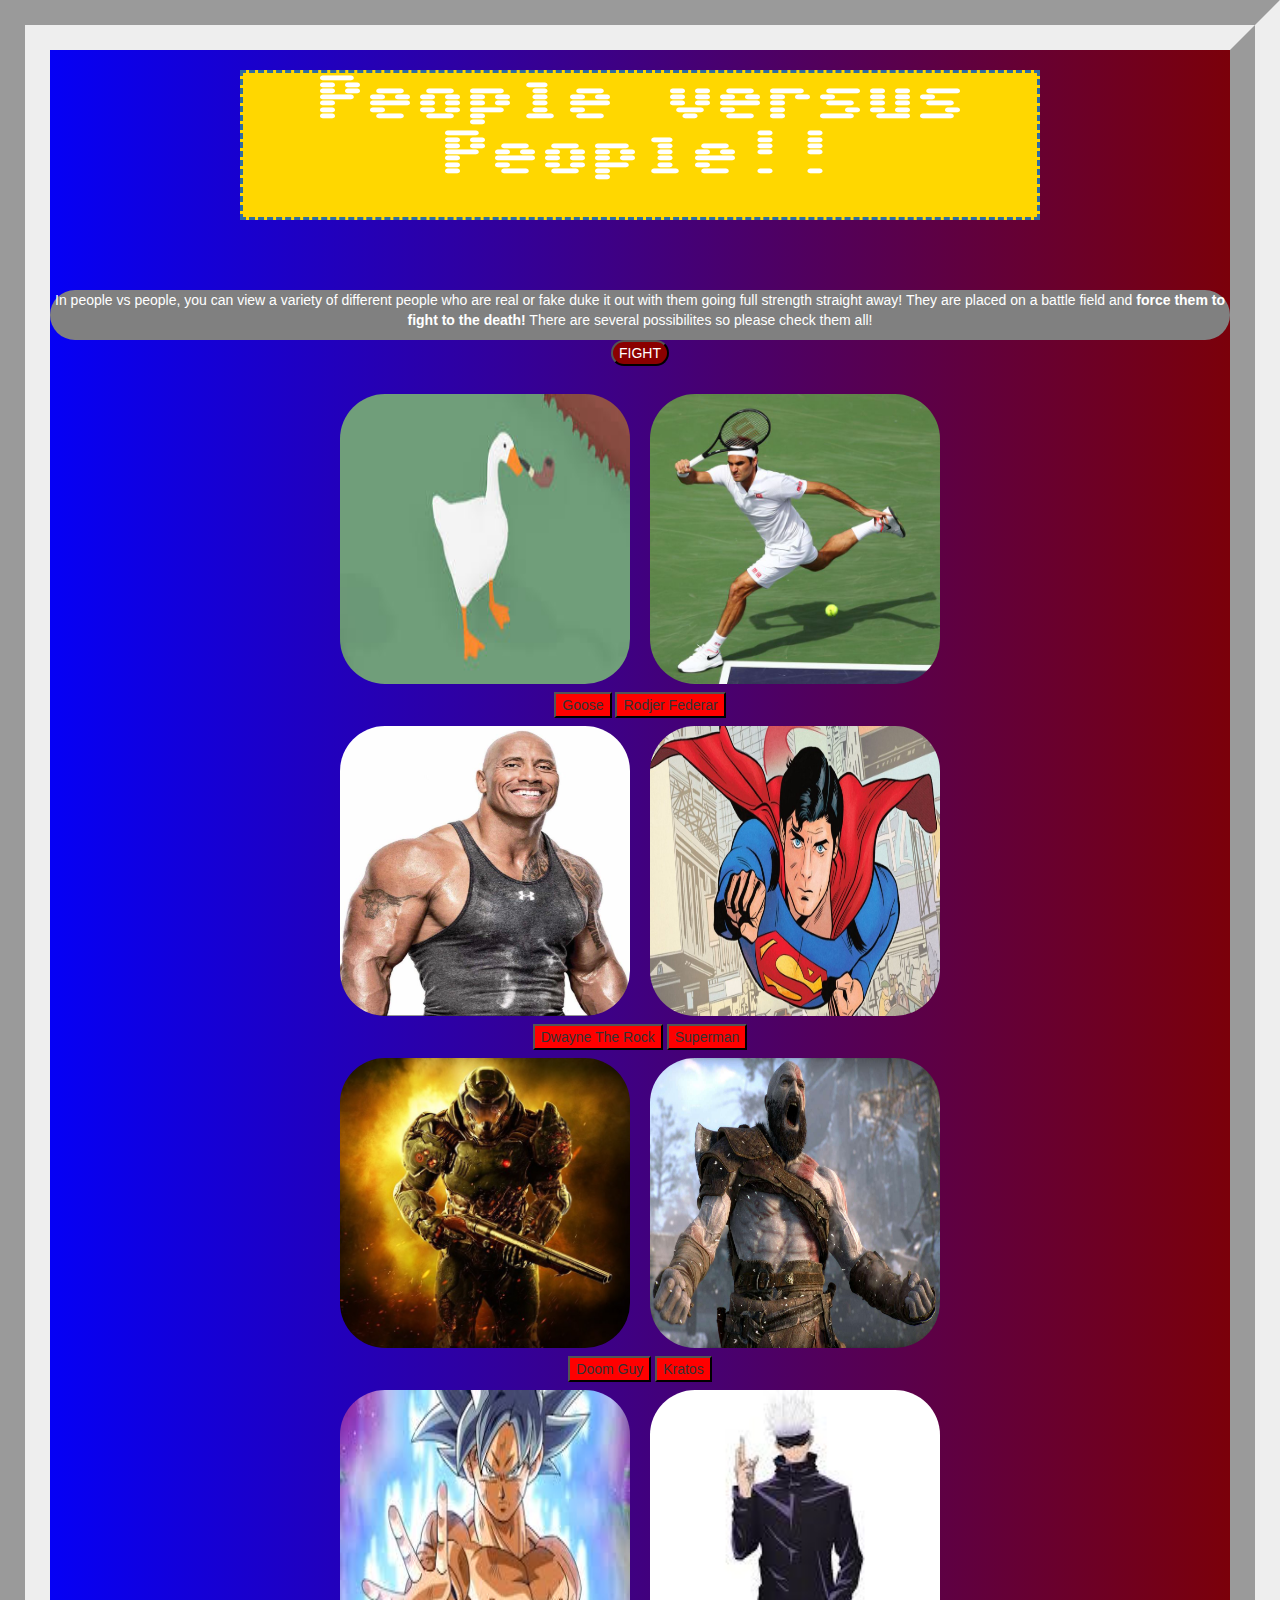
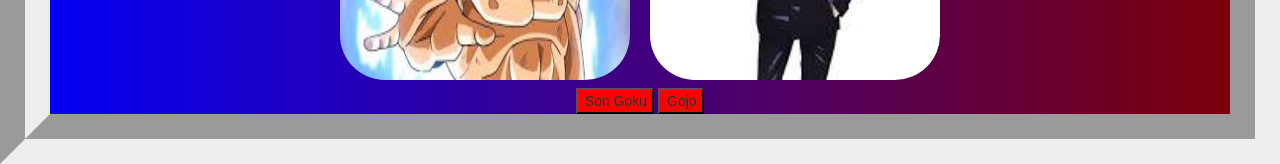
<file: index.html>
<html>
    <head>
        <title>
            People vs People
        </title>
        <link rel="stylesheet" href="style.css">
        <meta name="viewport" content="width=device-width, initial-scale=1.0">
        <link rel="stylesheet" href="https://maxcdn.bootstrapcdn.com/bootstrap/3.4.0/css/bootstrap.min.css">
        <script src="https://ajax.googleapis.com/ajax/libs/jquery/3.4.1/jquery.min.js"></script>
        <script src="https://maxcdn.bootstrapcdn.com/bootstrap/3.4.0/js/bootstrap.min.js"></script>
        <link rel="preconnect" href="https://fonts.googleapis.com">
        <link rel="preconnect" href="https://fonts.gstatic.com" crossorigin>
        <link href="https://fonts.googleapis.com/css2?family=Sixtyfour&display=swap" rel="stylesheet">
        <script src="main.js"></script>

    </head>
    <div id="border">
    <body>
        <center>
            <h1 id="title" class="btn-primary">People versus People!!</h1>
            <br>
            <br>
            <br>
            <div  id="info">
                <p> In people vs people, you can view a variety of different people who are real or fake duke it out with them going full strength straight away! 
                    They are placed on a battle field and 
                    <b>force them to fight to the death!</b> 
                    There are several possibilites so please check them all!</p>
            </div>
            <br>
            <br>
            <span>
                <button id="fight" onclick="fight()">FIGHT</button>
            </span>
            <br>
            <br>
            <span>
                <img src="duck.jpg">
                <img src="rodjer.jpg">
            </span>
            <br>
            <span>
                <button onclick="duck()">Goose</button>
                <button onclick="tennis()">Rodjer Federar</button>
            </span>
            <br>
            <span>
                <img src="rock.png">
                <img src="superman.jpeg">
            </span>
            <br>
            <span>
                <button onclick="rock()">Dwayne The Rock</button>
                <button onclick="man()">Superman</button>
            </span>
            <br>
            <span>
                <img src="doom.jpg">
                <img src="kratos.jpg">
            </span>
            <br>
            <span>
                <button onclick="doom()">Doom Guy</button>
                <button onclick="gow()">Kratos</button>
            </span>
            <br>
            <span>
                <img src="goku.jpg">
                <img src="gojo.jpg">
            </span>
            <br>
            <span>
                <button onclick="goku()">Son Goku</button>
                <button onclick="gojo()">Gojo</button>
            </span>
            <br>
            
            

        </center>
    </body>
    </div>
</html>
</file>
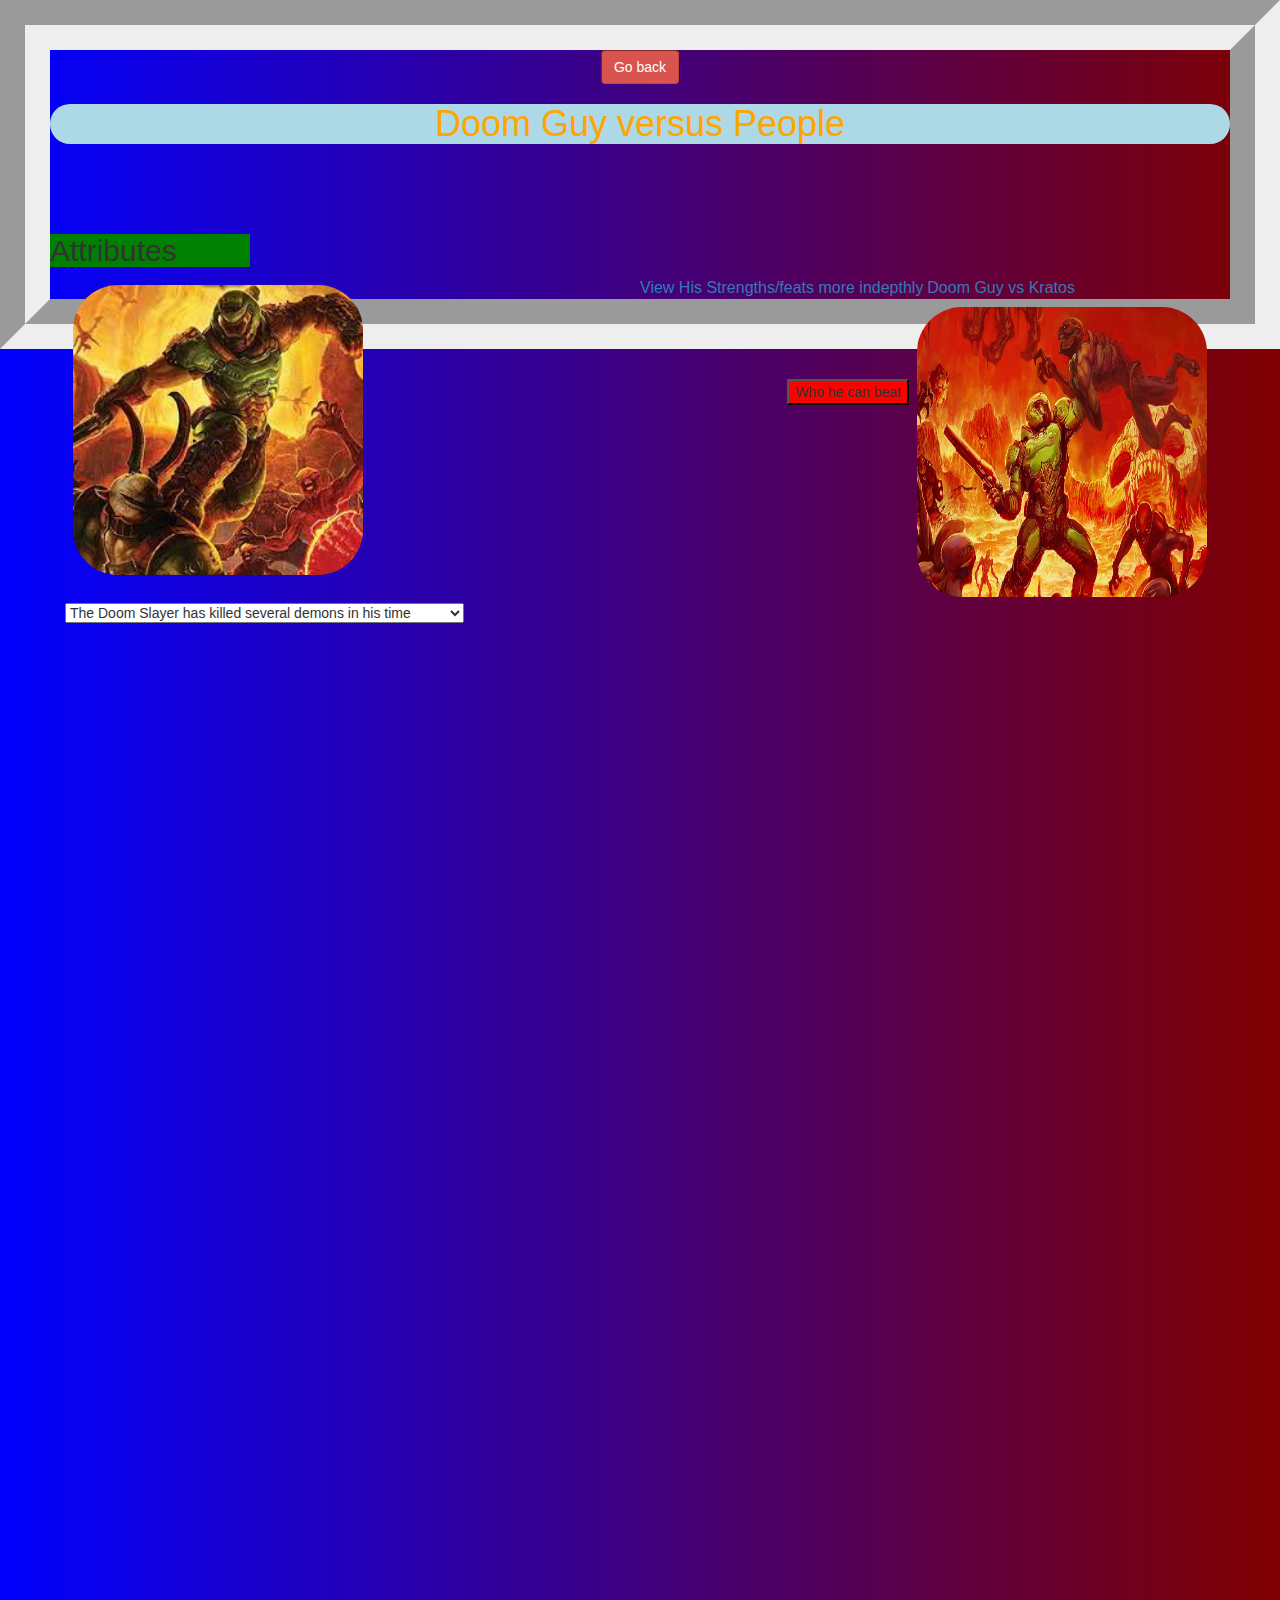
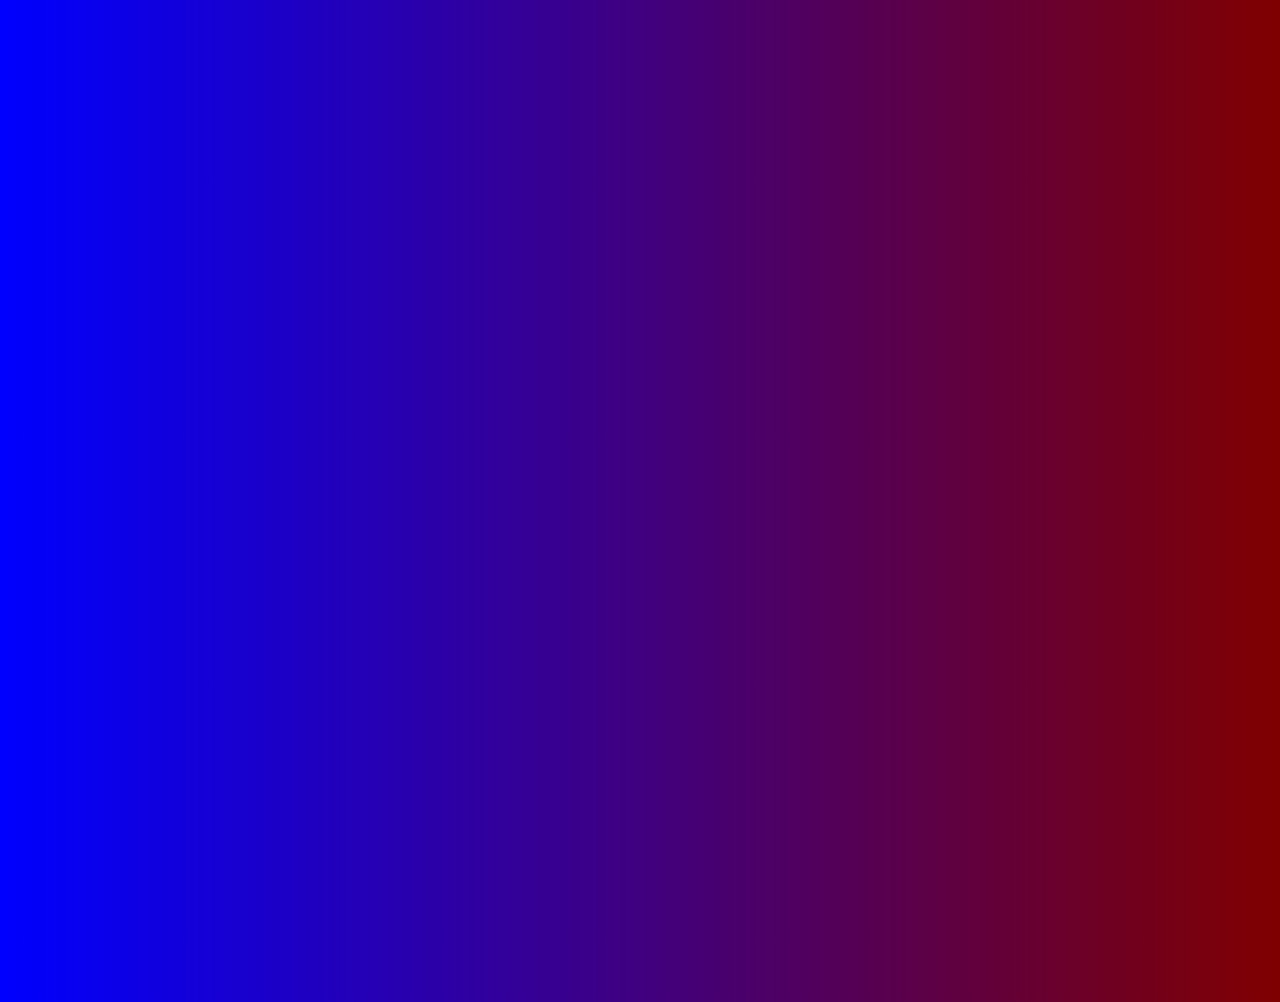
<file: doom.html>
<html>
    <head>
        <title>
            Doom Slayer vs People
        </title>
        <link rel="stylesheet" href="style.css">
        <meta name="viewport" content="width=device-width, initial-scale=1.0">
        <link rel="stylesheet" href="https://maxcdn.bootstrapcdn.com/bootstrap/3.4.0/css/bootstrap.min.css">
        <script src="https://ajax.googleapis.com/ajax/libs/jquery/3.4.1/jquery.min.js"></script>
        <script src="https://maxcdn.bootstrapcdn.com/bootstrap/3.4.0/js/bootstrap.min.js"></script>
        <link rel="preconnect" href="https://fonts.googleapis.com">
        <link rel="preconnect" href="https://fonts.gstatic.com" crossorigin>
        <link href="https://fonts.googleapis.com/css2?family=Sixtyfour&display=swap" rel="stylesheet">
        <script src="goku.js"></script>

    </head>
    <div id="border">
    <body>
        <center>
            <button class="btn btn-danger" style="border-style:inset" onclick="goback()">Go back</button>
        </center>
            <h1 id="Goku" class="btn-primary" style="text-align: center">Doom Guy versus People</h1>
            <br>
            <br>
            <br>
            <h2 style="float-left; background-color: green;">Attributes</h2>
            <span>
                <div class="col-lg-6">
                    <img src="sumo.jpg" style="float-left;">
                    <br>
                    <br>
                    <select style="float:left;">
                        <option value="1">
                            The Doom Slayer has killed several demons in his time
                        </option>
                        <option value="2">
                            He has gone toe to toe with several powerful eldritch beings
                        </option>
                        <option value="3">
                            He has a wide arsenel of weaponry and uses them efficiently
                        </option>

                    </select>
                </div>

                <a href="https://www.google.com/url?sa=t&rct=j&q=&esrc=s&source=video&cd=&cad=rja&uact=8&ved=2ahUKEwj13t2-wpuEAxUyhq8BHV8oCBsQtwJ6BAgQEAI&url=https%3A%2F%2Fwww.youtube.com%2Fwatch%3Fv%3DXxiw8ogK4Os&usg=AOvVaw3JS6Ws7VrgzEAPfXwIsqnX&opi=89978449">View His Strengths/feats more indepthly</a>
                <a href="https://www.youtube.com/watch?v=E5GI_aebwDw">Doom Guy vs Kratos</a>
                <div class="col-lg-6">
                
                    <img id="modalimg" src="boom.jpg" style="float:right; margin-bottom:2000px;">
                    <br>
                    <br>
                    <br>
                    <br>
                
            
                <button id="btn-primary" data-toggle="modal" data-target="#myModal"style="float:right;">Who he can beat</button>
                <br>
                <div id="myModal" class="modal fade">
                    <div class="modal-content">
                        <div class="modal-header">
                            <h4>Who Doom Slayer can Beat</h4>
                            <button class="close" data-dismiss="modal">&times;</button>
                        </div>
                        <div class="modal-body">
                            <p>Doom Slayer is a merciless fighter but compared to most others he is probably one of the weakest... He can beat the humans and the goose but the other characters are just out of his league. Even his competitor Kratos has killed far greater deities like the greek and norse pantheon. </p>
                            <img src="boo.jpg">
                        </div>
                    </div>
                </div>
            </div>
            </span>
            
            

        
    </body>
</div>
</html>
</file>
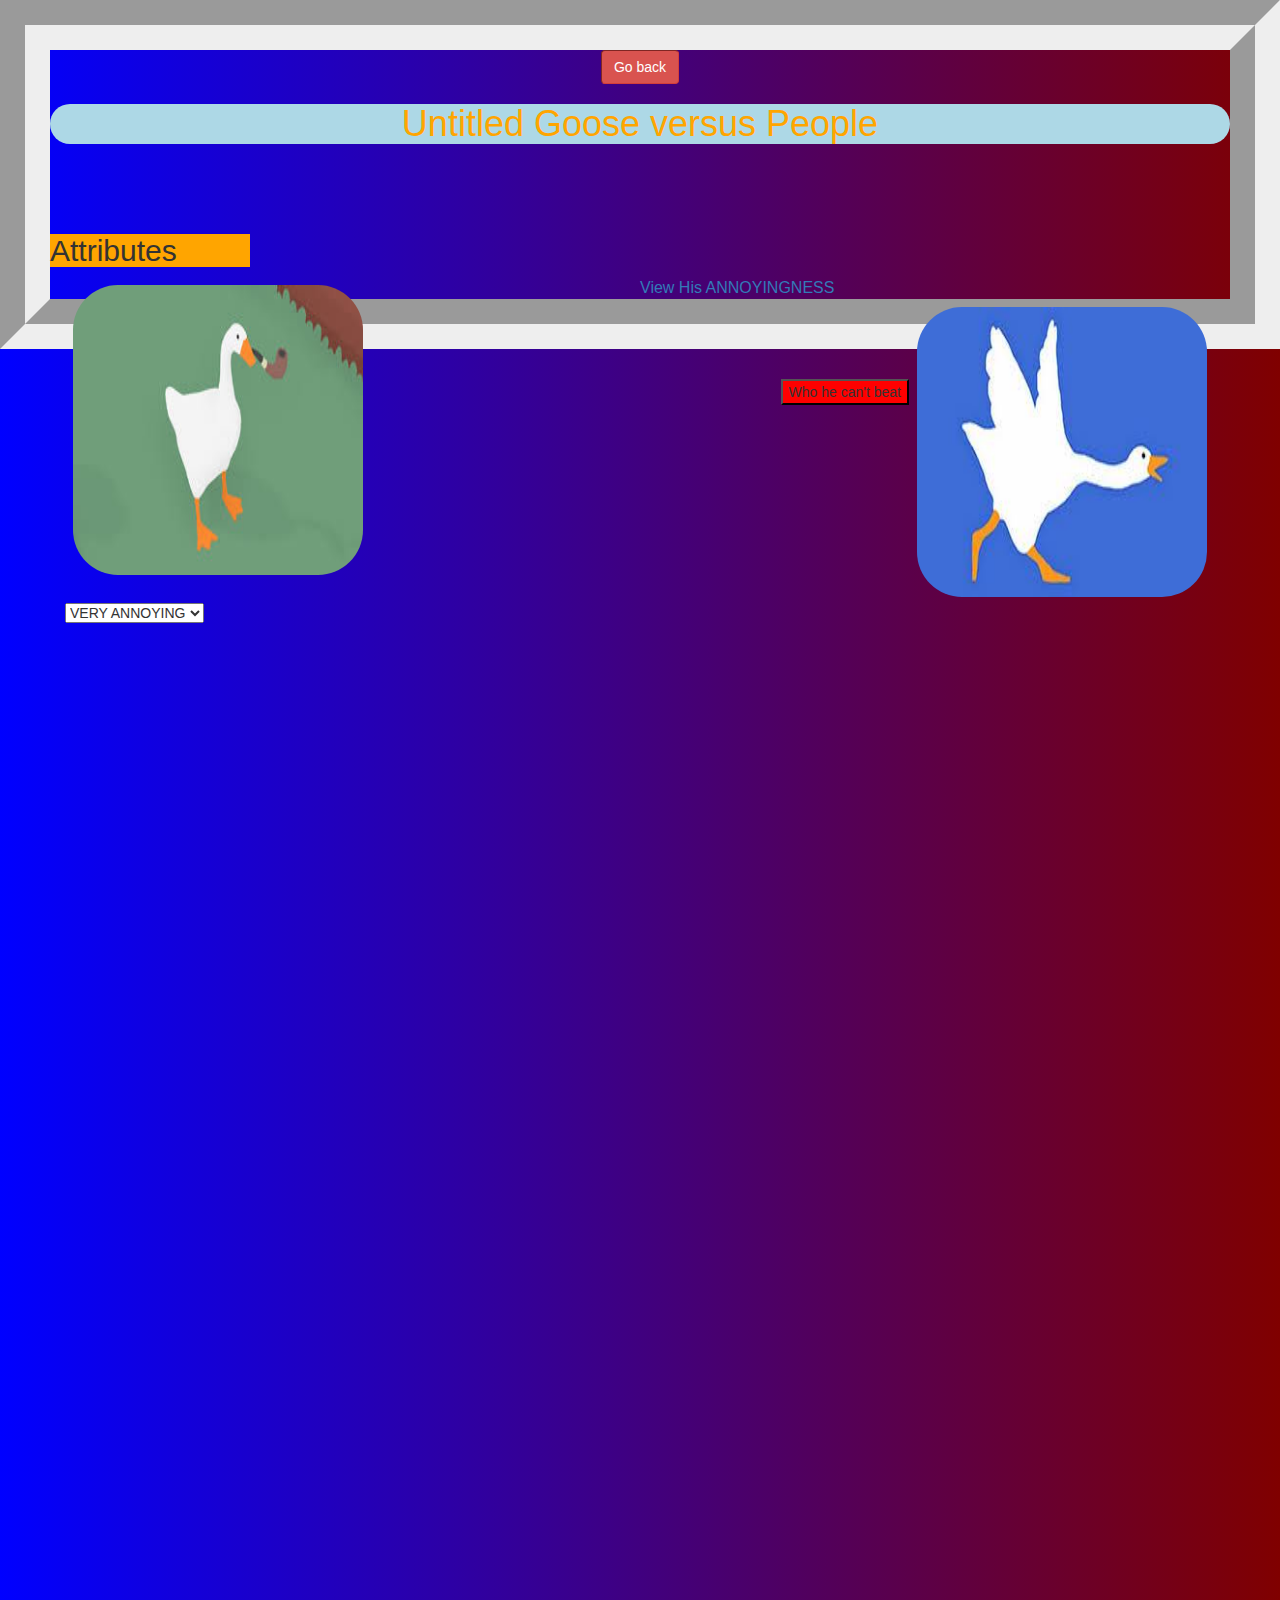
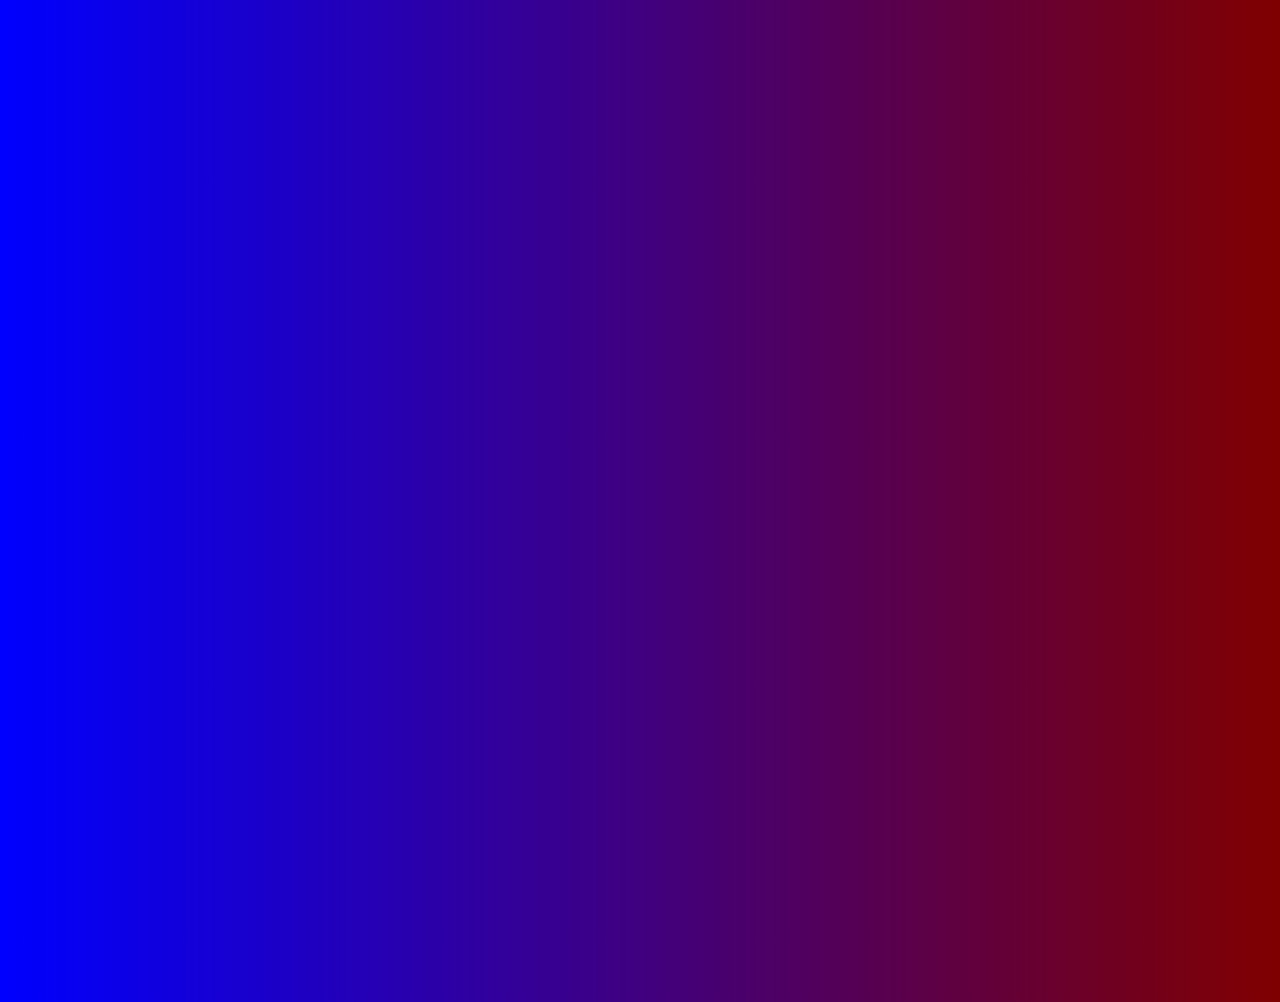
<file: duck.html>
<html>
    <head>
        <title>
            Untitled Goose vs People
        </title>
        <link rel="stylesheet" href="style.css">
        <meta name="viewport" content="width=device-width, initial-scale=1.0">
        <link rel="stylesheet" href="https://maxcdn.bootstrapcdn.com/bootstrap/3.4.0/css/bootstrap.min.css">
        <script src="https://ajax.googleapis.com/ajax/libs/jquery/3.4.1/jquery.min.js"></script>
        <script src="https://maxcdn.bootstrapcdn.com/bootstrap/3.4.0/js/bootstrap.min.js"></script>
        <link rel="preconnect" href="https://fonts.googleapis.com">
        <link rel="preconnect" href="https://fonts.gstatic.com" crossorigin>
        <link href="https://fonts.googleapis.com/css2?family=Sixtyfour&display=swap" rel="stylesheet">
        <script src="goku.js"></script>

    </head>
    <div id="border">
    <body>
        <center>
            <button class="btn btn-danger" style="border-style:inset" onclick="goback()">Go back</button>
        </center>
            <h1 id="Goku" class="btn-primary" style="text-align: center">Untitled Goose versus People</h1>
            <br>
            <br>
            <br>
            <h2 style="float-left; background-color: orange;">Attributes</h2>
            <span>
                <div class="col-lg-6">
                    <img src="guck.jpg" style="float-left;">
                    <br>
                    <br>
                    <select style="float:left;">
                        <option value="1">
                            VERY ANNOYING
                        </option>
                    </select>
                </div>

                <a href="https://www.youtube.com/watch?v=X-tghWgS-v0&pp=ygUWdW50aXRsZSBnb29zZSBhbm5veWluZw%3D%3D">View His ANNOYINGNESS</a>
                
                <div class="col-lg-6">
                
                    <img id="modalimg" src="goobe.jpg" style="float:right; margin-bottom:2000px;">
                    <br>
                    <br>
                    <br>
                    <br>
                
            
                <button id="btn-primary" data-toggle="modal" data-target="#myModal"style="float:right;">Who he can't beat</button>
                <br>
                <div id="myModal" class="modal fade">
                    <div class="modal-content">
                        <div class="modal-header">
                            <h4>Who The Untitled Goose can't Beat</h4>
                            <button class="close" data-dismiss="modal">&times;</button>
                        </div>
                        <div class="modal-body">
                            <p>He is just a goose made to annoy you so he basically not a threat. </p>
                            <img src="afh.jpg">
                        </div>
                    </div>
                </div>
            </div>
            </span>
            
            

        
    </body>
</div>
</html>
</file>
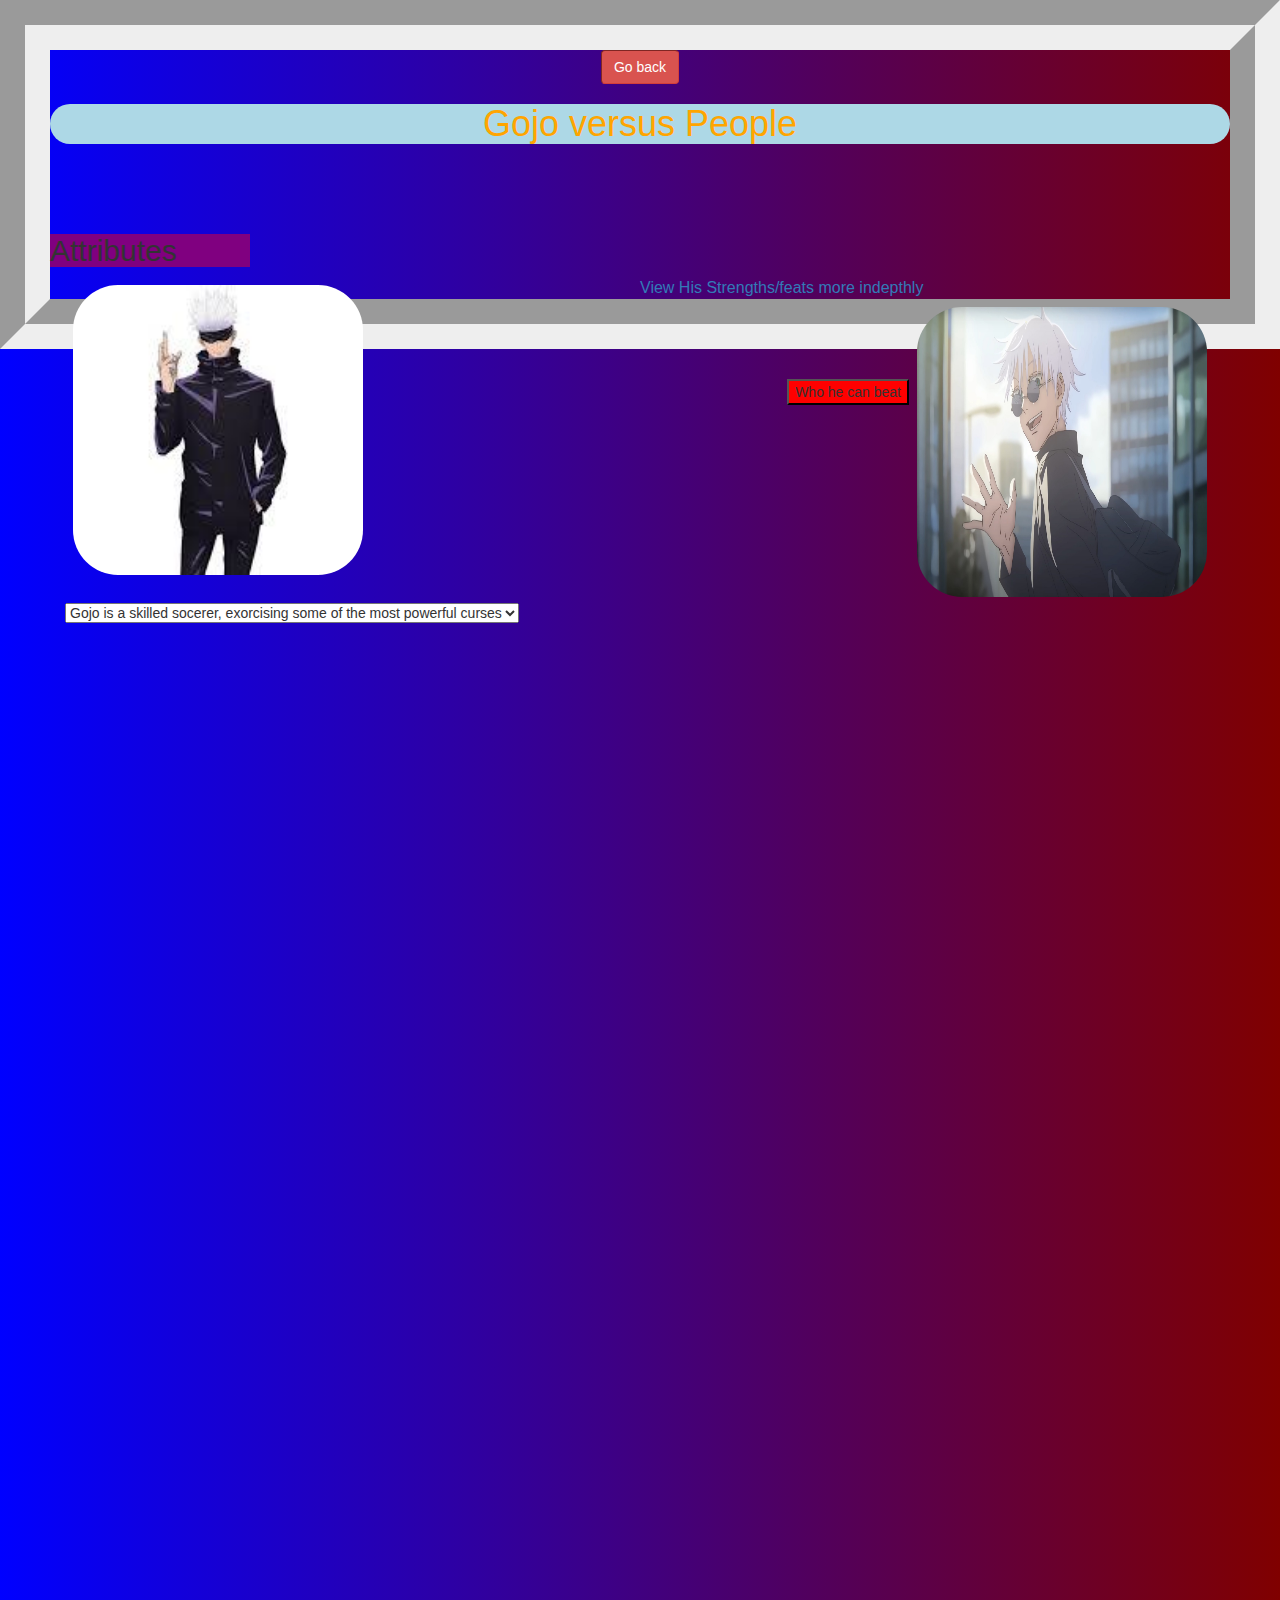
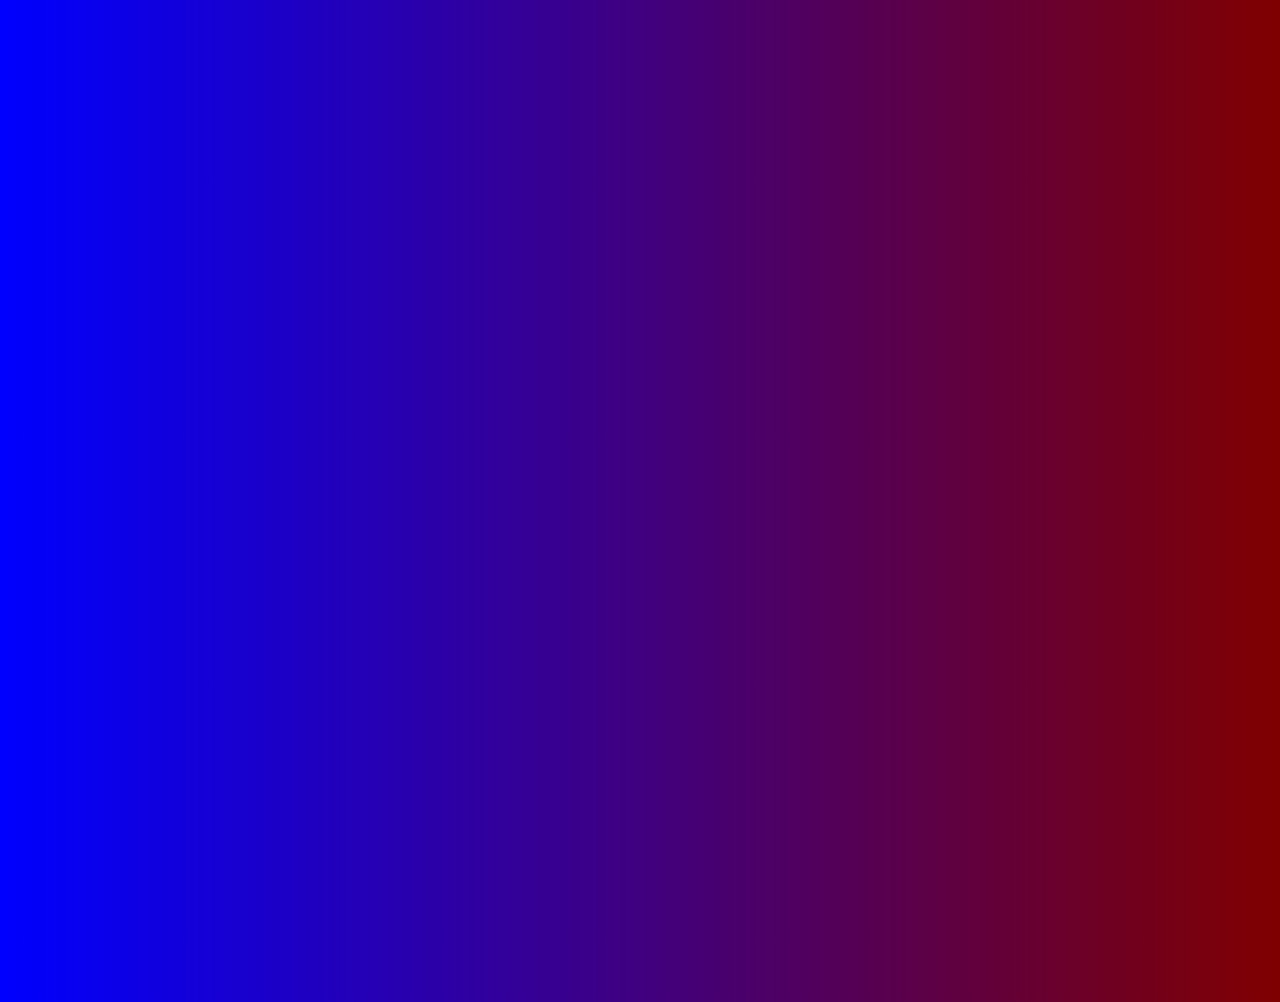
<file: gojo.html>
<html>
    <head>
        <title>
            Gojo vs People
        </title>
        <link rel="stylesheet" href="style.css">
        <meta name="viewport" content="width=device-width, initial-scale=1.0">
        <link rel="stylesheet" href="https://maxcdn.bootstrapcdn.com/bootstrap/3.4.0/css/bootstrap.min.css">
        <script src="https://ajax.googleapis.com/ajax/libs/jquery/3.4.1/jquery.min.js"></script>
        <script src="https://maxcdn.bootstrapcdn.com/bootstrap/3.4.0/js/bootstrap.min.js"></script>
        <link rel="preconnect" href="https://fonts.googleapis.com">
        <link rel="preconnect" href="https://fonts.gstatic.com" crossorigin>
        <link href="https://fonts.googleapis.com/css2?family=Sixtyfour&display=swap" rel="stylesheet">
        <script src="goku.js"></script>

    </head>
    <div id="border">
    <body>
        <center>
            <button class="btn btn-danger" style="border-style:inset" onclick="goback()">Go back</button>
        </center>
            <h1 id="Goku" class="btn-primary" style="text-align: center">Gojo versus People</h1>
            <br>
            <br>
            <br>
            <h2 style="float-left; background-color: purple;">Attributes</h2>
            <span>
                <div class="col-lg-6">
                    <img src="gojo.jpg" style="float-left;">
                    <br>
                    <br>
                    <select style="float:left;">
                        <option value="1">
                            Gojo is a skilled socerer, exorcising some of the most powerful curses
                        </option>
                        <option value="2">
                            A technique that makes it so his enemy can not phsyically touch him
                        </option>
                        <option value="3">
                            He has an arsenl of techniques
                        </option>
                        <option value="4">
                            Gojo is regarded as one of the strongest in his universe!
                        </option>

                    </select>
                </div>

                <a href="https://www.youtube.com/watch?v=I_SOuQJ_SY8&t=1393s&pp=ygULZ29qbyB2cyBnb2s%3D">View His Strengths/feats more indepthly</a>
                
                <div class="col-lg-6">
                
                    <img id="modalimg" src="gogo.jpeg" style="float:right; margin-bottom:2000px;">
                    <br>
                    <br>
                    <br>
                    <br>
                
            
                <button id="btn-primary" data-toggle="modal" data-target="#myModal"style="float:right;">Who he can beat</button>
                <br>
                <div id="myModal" class="modal fade">
                    <div class="modal-content">
                        <div class="modal-header">
                            <h4>Who Gojo can Beat</h4>
                            <button class="close" data-dismiss="modal">&times;</button>
                        </div>
                        <div class="modal-body">
                            <p> Gojo is a strong soceror with over powered techniques but characters such as goku, kratos and superman can counter them with just their strength alone and have other techniques that counter their other abilites. </p>
                            <img src="gokojo.jpg">
                        </div>
                    </div>
                </div>
            </div>
            </span>
            
            

        
    </body>
</div>
</html>
</file>
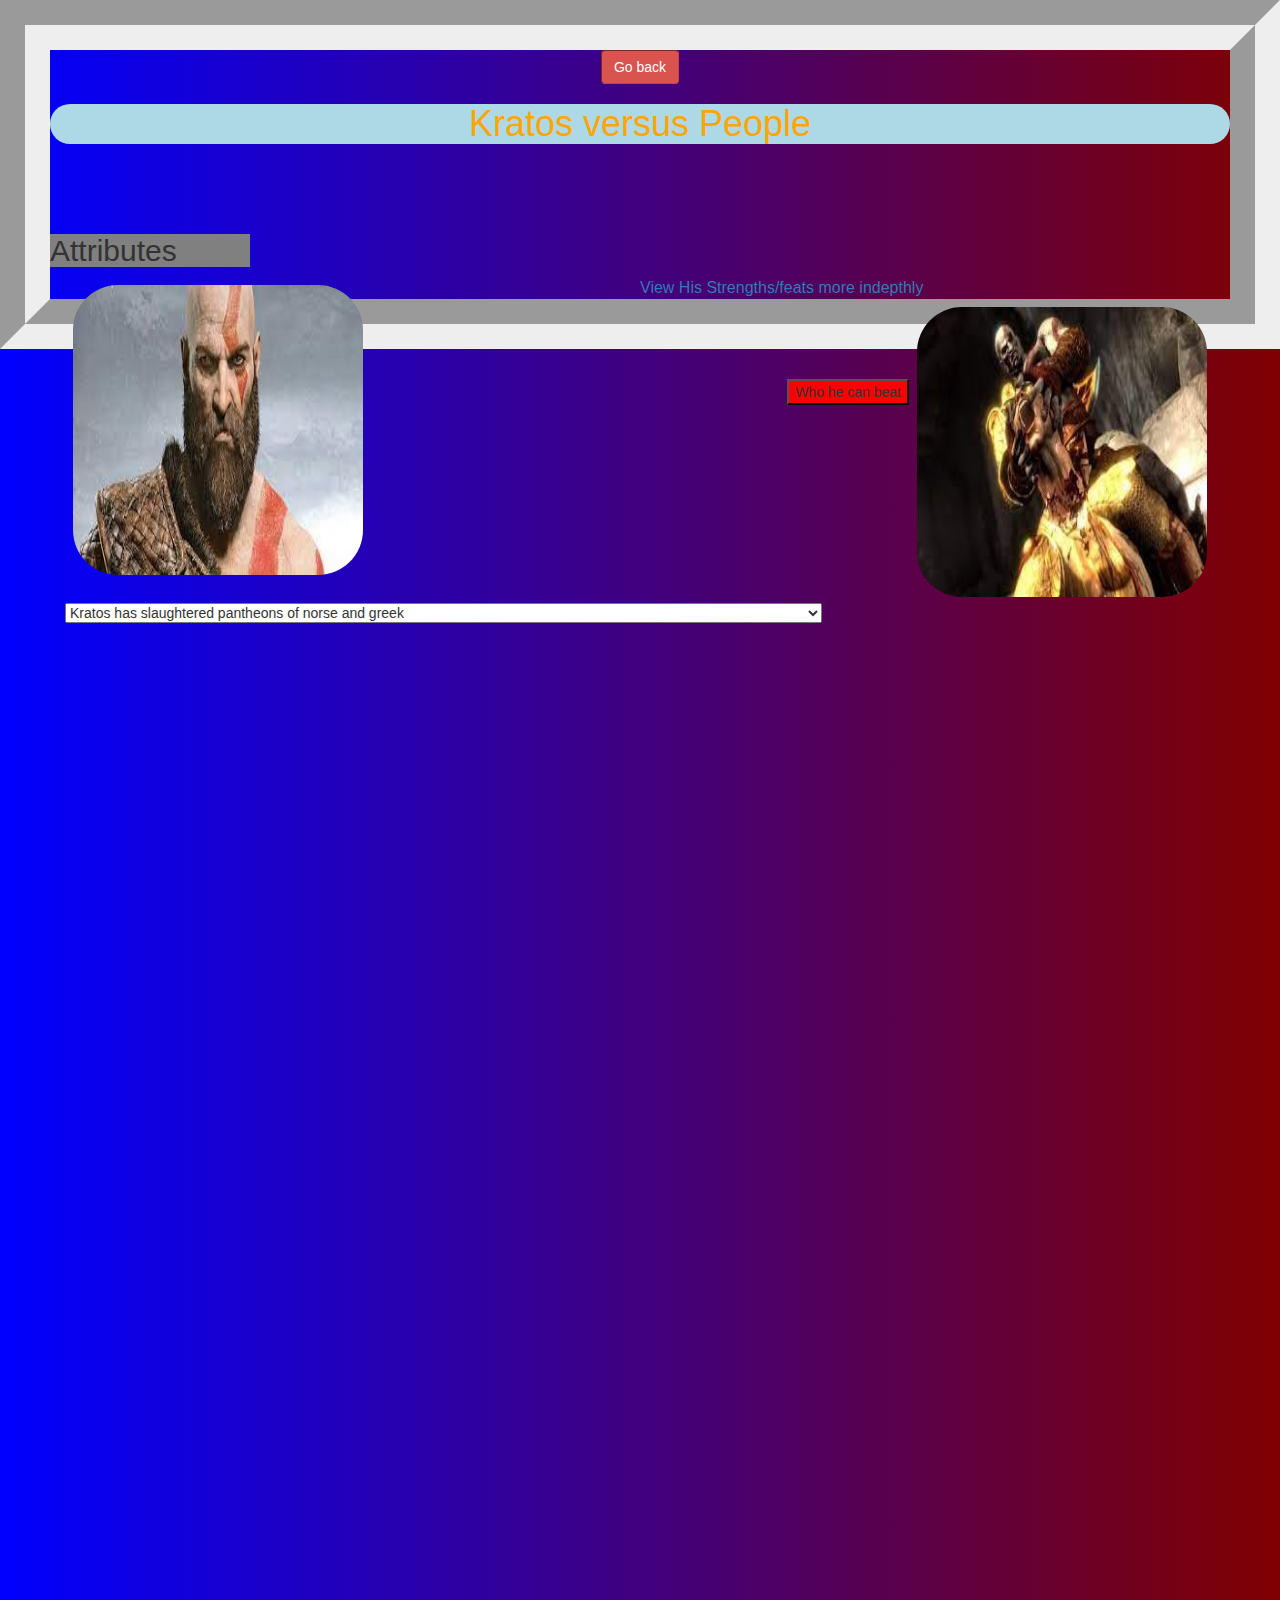
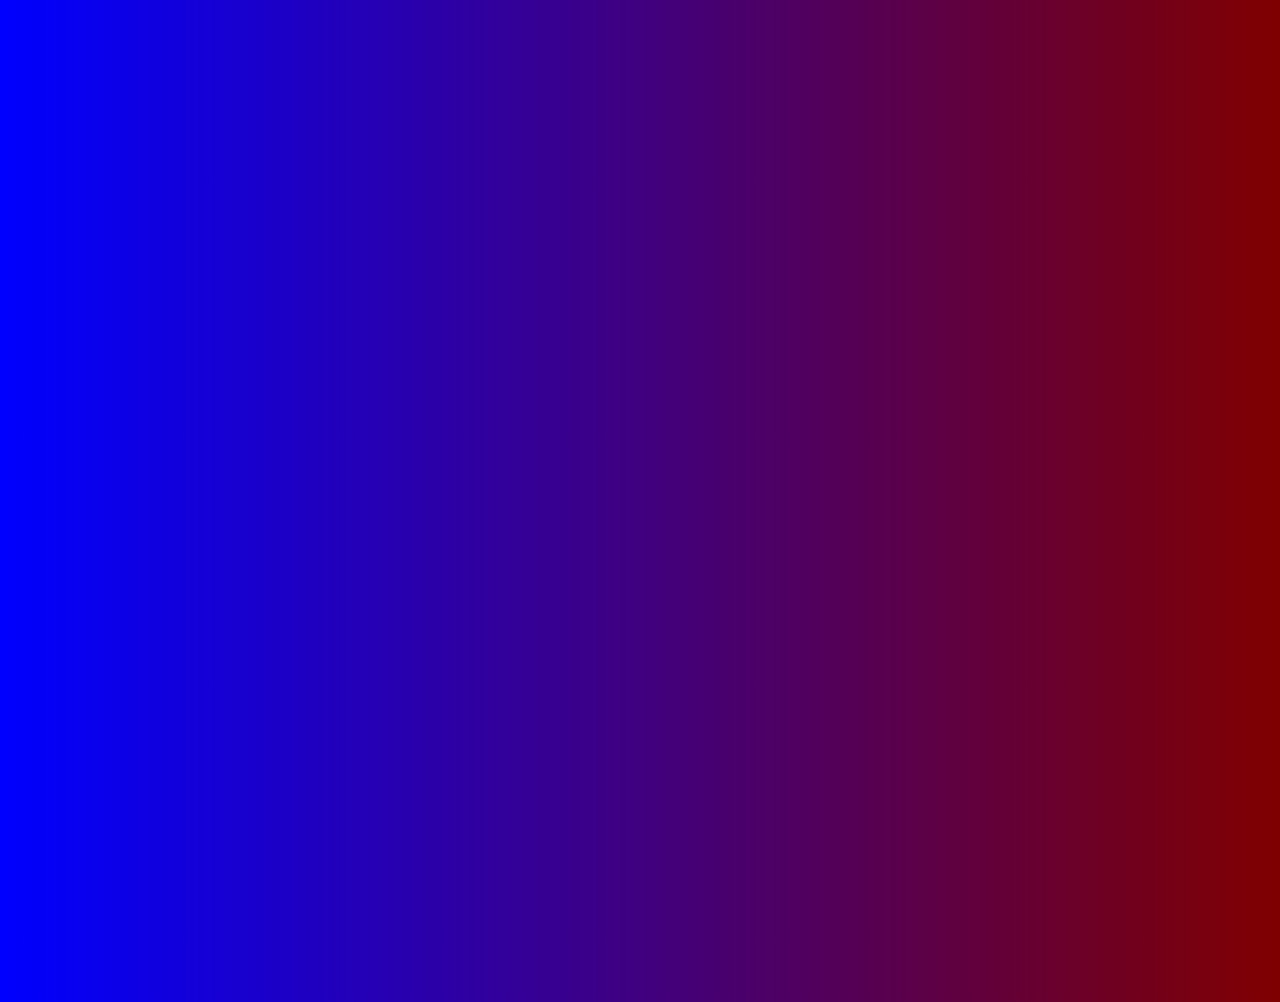
<file: kratos.html>
<html>
    <head>
        <title>
            Kratos vs People
        </title>
        <link rel="stylesheet" href="style.css">
        <meta name="viewport" content="width=device-width, initial-scale=1.0">
        <link rel="stylesheet" href="https://maxcdn.bootstrapcdn.com/bootstrap/3.4.0/css/bootstrap.min.css">
        <script src="https://ajax.googleapis.com/ajax/libs/jquery/3.4.1/jquery.min.js"></script>
        <script src="https://maxcdn.bootstrapcdn.com/bootstrap/3.4.0/js/bootstrap.min.js"></script>
        <link rel="preconnect" href="https://fonts.googleapis.com">
        <link rel="preconnect" href="https://fonts.gstatic.com" crossorigin>
        <link href="https://fonts.googleapis.com/css2?family=Sixtyfour&display=swap" rel="stylesheet">
        <script src="goku.js"></script>

    </head>
    <div id="border">
    <body>
        <center>
            <button class="btn btn-danger" style="border-style:inset" onclick="goback()">Go back</button>
        </center>
            <h1 id="Goku" class="btn-primary" style="text-align: center">Kratos versus People</h1>
            <br>
            <br>
            <br>
            <h2 style="float-left; background-color: grey;">Attributes</h2>            <span>
                <div class="col-lg-6">
                    <img src="cake.jpg" style="float-left;">
                    <br>
                    <br>
                    <select style="float-left;">
                        <option value="1">
                            Kratos has slaughtered pantheons of norse and greek
                        </option>
                        <option value="2">
                            Kratos has lifted whole realms like the world tree, which is like where each of the dimensions of norse myth are located
                        </option>
                        <option value="3">
                            He is a masterful tactician as he was once a Spartan leader.
                        </option>
                    </select>
                </div>

                <a href="https://www.youtube.com/watch?v=E5GI_aebwDw&t=16s&pp=ygUQa3JhdG9zIHZzIHBlb3BsZQ%3D%3D">View His Strengths/feats more indepthly</a>
                
                <div class="col-lg-6">
                
                    <img id="modalimg" src="kmast.jpg" style="float:right; margin-bottom:2000px;">
                    <br>
                    <br>
                    <br>
                    <br>
                
            
                <button id="btn-primary" data-toggle="modal" data-target="#myModal"style="float:right;">Who he can beat</button>
                <br>
                <div id="myModal" class="modal fade">
                    <div class="modal-content">
                        <div class="modal-header">
                            <h4>Who Kratos can Beat</h4>
                            <button class="close" data-dismiss="modal">&times;</button>
                        </div>
                        <div class="modal-body">
                            <p>Kratos is a mighty strong fighter, killing two of the most popular pantheons. Kratos could easily kill everyone here except superman. Superman, is just too crazy overpowered so kratos would not stand a chance against him. </p>
                            <img src="download.jpg">
                        </div>
                    </div>
                </div>
            </div>
            </span>
            
            

        
    </body>
</div>
</html>
</file>
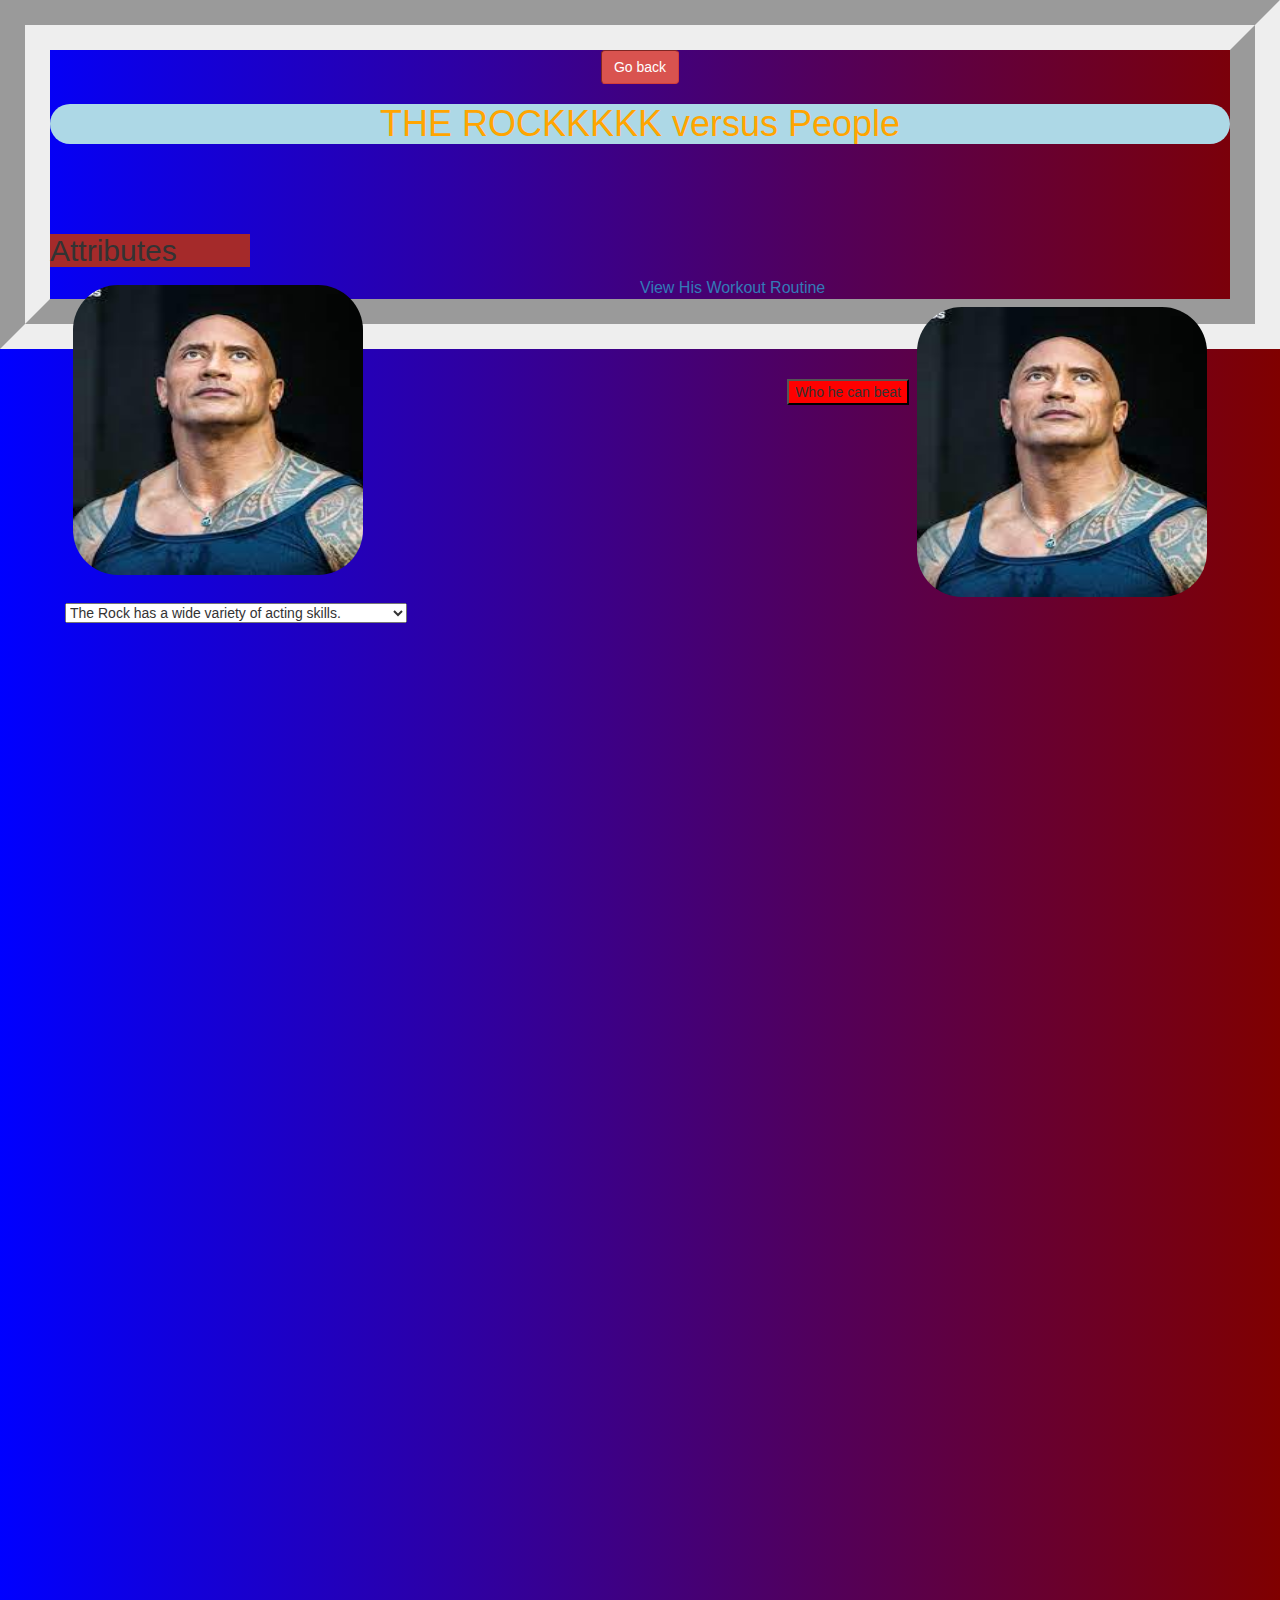
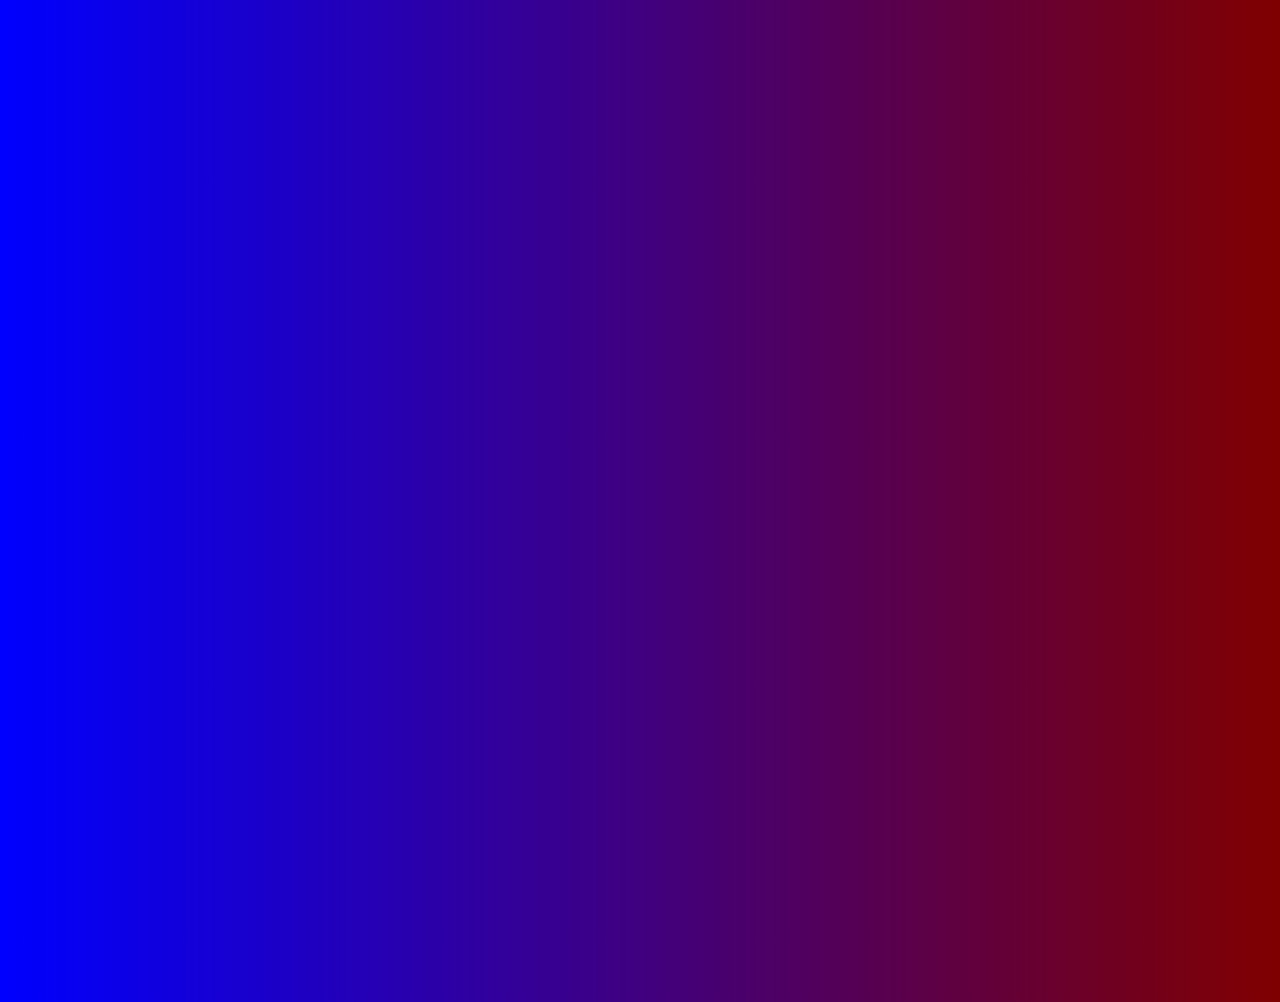
<file: rock.html>
<html>
    <head>
        <title>
            Dwyane vs People
        </title>
        <link rel="stylesheet" href="style.css">
        <meta name="viewport" content="width=device-width, initial-scale=1.0">
        <link rel="stylesheet" href="https://maxcdn.bootstrapcdn.com/bootstrap/3.4.0/css/bootstrap.min.css">
        <script src="https://ajax.googleapis.com/ajax/libs/jquery/3.4.1/jquery.min.js"></script>
        <script src="https://maxcdn.bootstrapcdn.com/bootstrap/3.4.0/js/bootstrap.min.js"></script>
        <link rel="preconnect" href="https://fonts.googleapis.com">
        <link rel="preconnect" href="https://fonts.gstatic.com" crossorigin>
        <link href="https://fonts.googleapis.com/css2?family=Sixtyfour&display=swap" rel="stylesheet">
        <script src="goku.js"></script>

    </head>
    <div id="border">
    <body>
        <center>
            <button class="btn btn-danger" style="border-style:inset" onclick="goback()">Go back</button>
        </center>
            <h1 id="Goku" class="btn-primary" style="text-align: center">THE ROCKKKKK versus People</h1>
            <br>
            <br>
            <br>
            <h2 style="float-left; background-color: brown;">Attributes</h2>
            <span>
                <div class="col-lg-6">
                    <img src="sock.jpg" style="float-left;">
                    <br>
                    <br>
                    <select style="float:left;">
                        <option value="1">
                            The Rock has a wide variety of acting skills.
                        </option>
                        <option value="2">
                            He had a background of wrestling and weight lifiting
                        </option>

                    </select>
                </div>

                <a href="https://www.youtube.com/watch?v=e6eKim_yqnY&pp=ygUVdGhlIHJvY2sgYmlnZ2VzdCBsaWZ0">View His Workout Routine</a>
                
                <div class="col-lg-6">
                
                    <img id="modalimg" src="poc.jpg" style="float:right; margin-bottom:2000px;">
                    <br>
                    <br>
                    <br>
                    <br>
                
            
                <button id="btn-primary" data-toggle="modal" data-target="#myModal"style="float:right;">Who he can beat</button>
                <br>
                <div id="myModal" class="modal fade">
                    <div class="modal-content">
                        <div class="modal-header">
                            <h4>Who The Rock can Beat</h4>
                            <button class="close" data-dismiss="modal">&times;</button>
                        </div>
                        <div class="modal-body">
                            <p>He is just a guy. But, he could probably befriend some people here with his acting and comedic genius. But a fight to consider is against Federer. The rock has a major strength advantage and if he could get close, he could beat Rodger. Though, the fight could go either way </p>
                            <img src="pack.jpg">
                        </div>
                    </div>
                </div>
            </div>
            </span>
            
            

        
    </body>
</div>
</html>
</file>
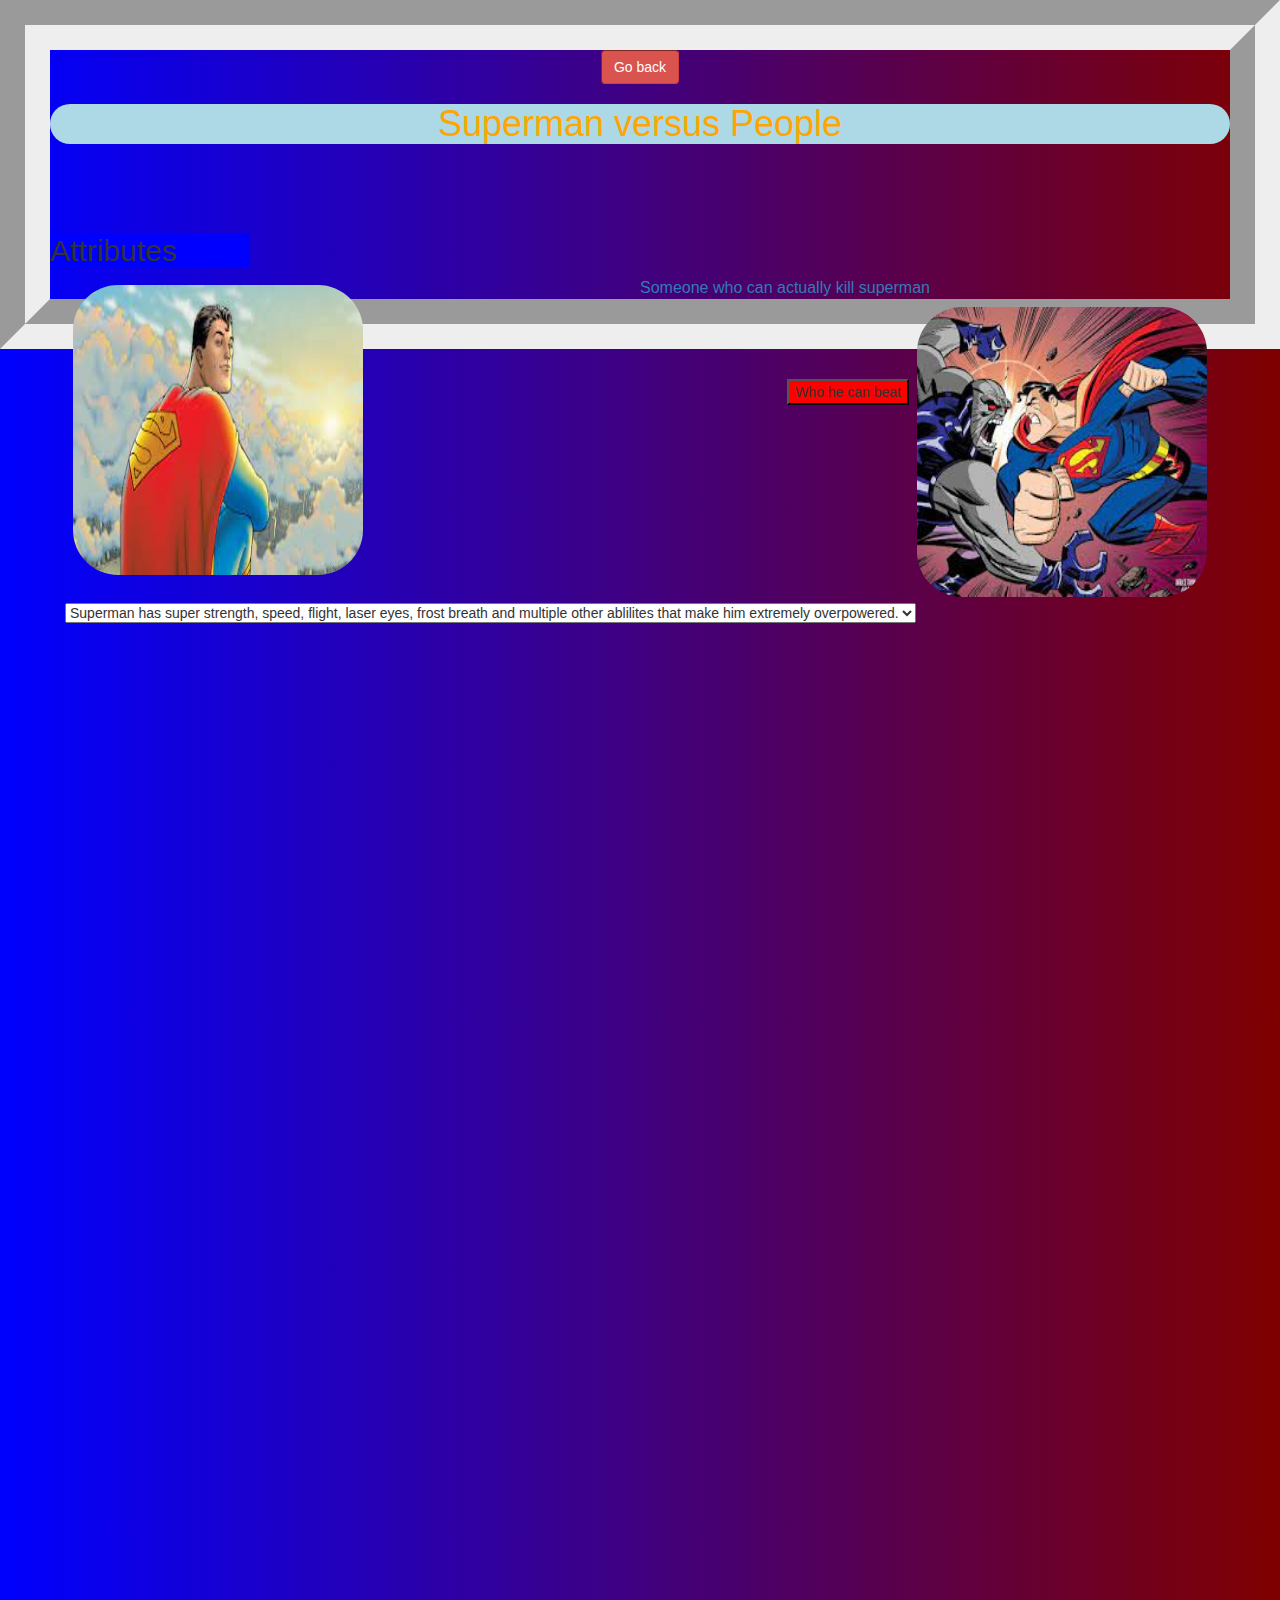
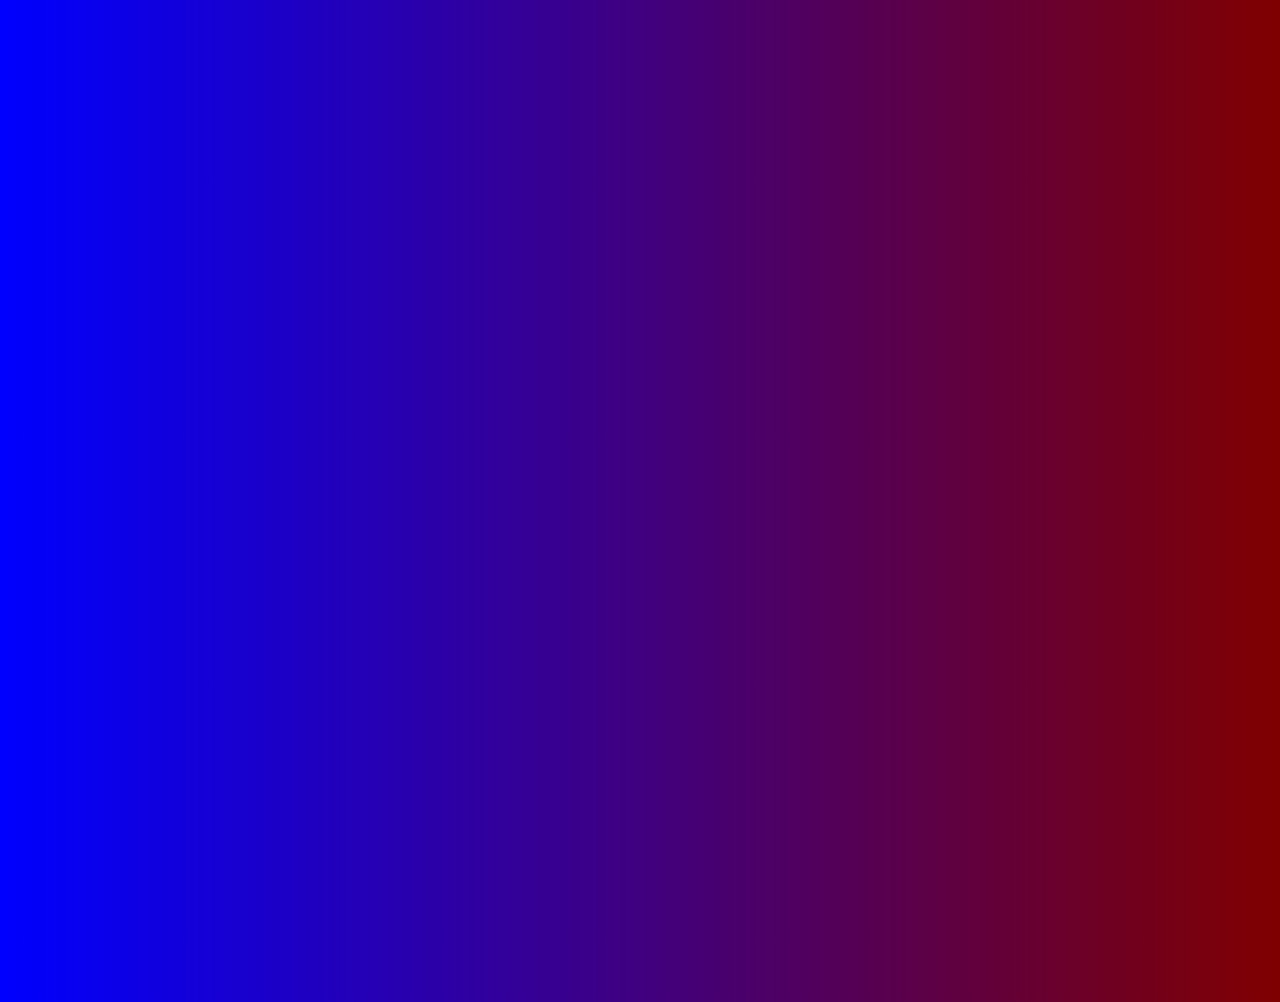
<file: superman.html>
<html>
    <head>
        <title>
            Superman vs People
        </title>
        <link rel="stylesheet" href="style.css">
        <meta name="viewport" content="width=device-width, initial-scale=1.0">
        <link rel="stylesheet" href="https://maxcdn.bootstrapcdn.com/bootstrap/3.4.0/css/bootstrap.min.css">
        <script src="https://ajax.googleapis.com/ajax/libs/jquery/3.4.1/jquery.min.js"></script>
        <script src="https://maxcdn.bootstrapcdn.com/bootstrap/3.4.0/js/bootstrap.min.js"></script>
        <link rel="preconnect" href="https://fonts.googleapis.com">
        <link rel="preconnect" href="https://fonts.gstatic.com" crossorigin>
        <link href="https://fonts.googleapis.com/css2?family=Sixtyfour&display=swap" rel="stylesheet">
        <script src="goku.js"></script>

    </head>
    <div id="border">
    <body>
        <center>
            <button class="btn btn-danger" style="border-style:inset" onclick="goback()">Go back</button>
        </center>
            <h1 id="Goku" class="btn-primary" style="text-align: center">Superman versus People</h1>
            <br>
            <br>
            <br>
            <h2 style="float-left; background-color: blue;">Attributes</h2>
            <span>
                <div class="col-lg-6">
                    <img src="sups.jpg" style="float-left;">
                    <br>
                    <br>
                    <select style="float:left;">
                        <option value="1">
                            Superman has super strength, speed, flight, laser eyes, frost breath and multiple other ablilites that make him extremely overpowered.
                        </option>
                        <option value="2">
                            Superman has stopped MULTIVERSAL level threats.
                        </option>
                        <option value="3">
                            With the help of two others, he and they were able to jumpstart a whole new universe!!!
                        </option>
                        <option value="4">
                            Has absorbed stars to increase is power
                        </option>

                    </select>
                </div>

                <a href="https://www.youtube.com/watch?v=fOWMDMTaUT4&pp=ygUac3VwZXJtYW4gc3RyZW5ndGggYW5hbHlzaXM%3D">Someone who can actually kill superman</a>
                
                <div class="col-lg-6">
                
                    <img id="modalimg" src="supman.jpg" style="float:right; margin-bottom:2000px;">
                    <br>
                    <br>
                    <br>
                    <br>
                
            
                <button id="btn-primary" data-toggle="modal" data-target="#myModal"style="float:right;">Who he can beat</button>
                <br>
                <div id="myModal" class="modal fade">
                    <div class="modal-content">
                        <div class="modal-header">
                            <h4>Who Superman can Beat</h4>
                            <button class="close" data-dismiss="modal">&times;</button>
                        </div>
                        <div class="modal-body">
                            <p>No question about it, Superman can easily kill every single person here without much difficulty. Superman is the most powerful person here but he is definitely not the most powerful in fiction, but for these cast of characters he is the strongest. </p>
                            <img src="cuo.jpg">
                        </div>
                    </div>
                </div>
            </div>
            </span>
            
            

        
    </body>
</div>
</html>
</file>
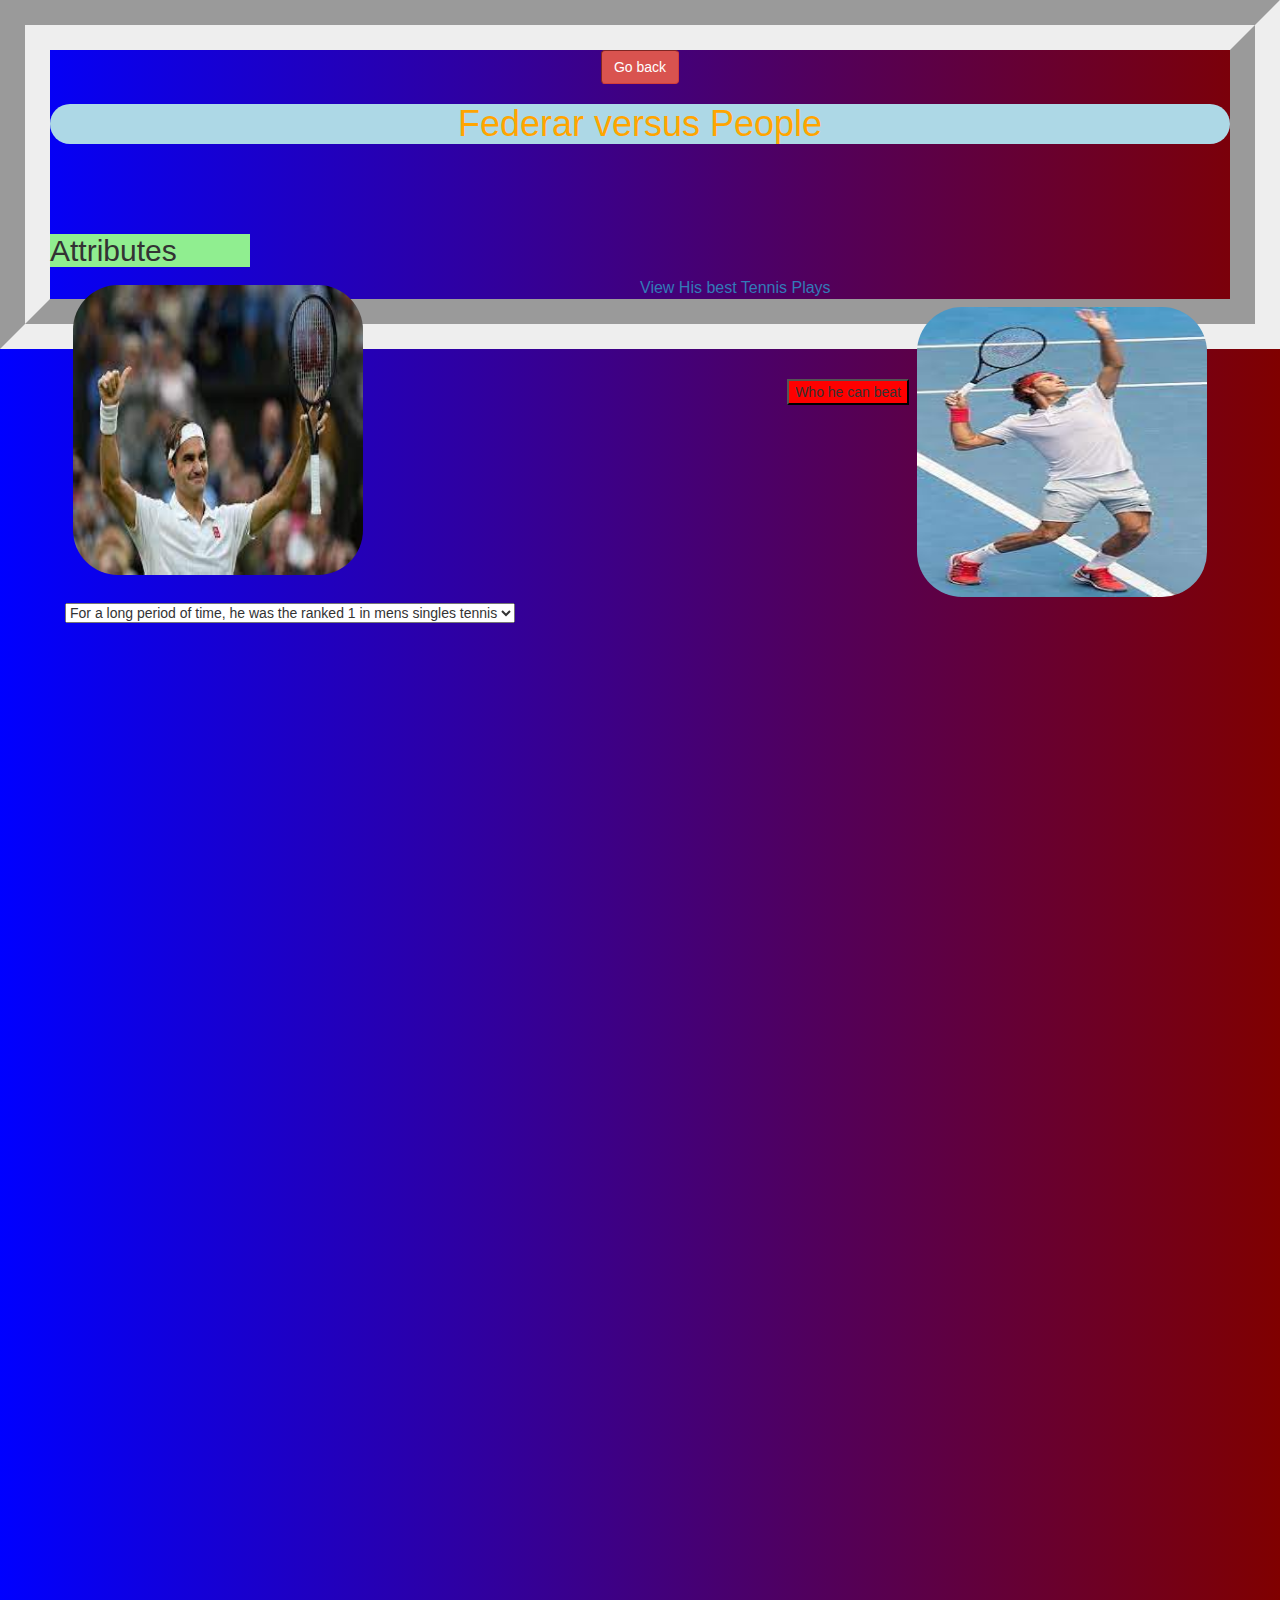
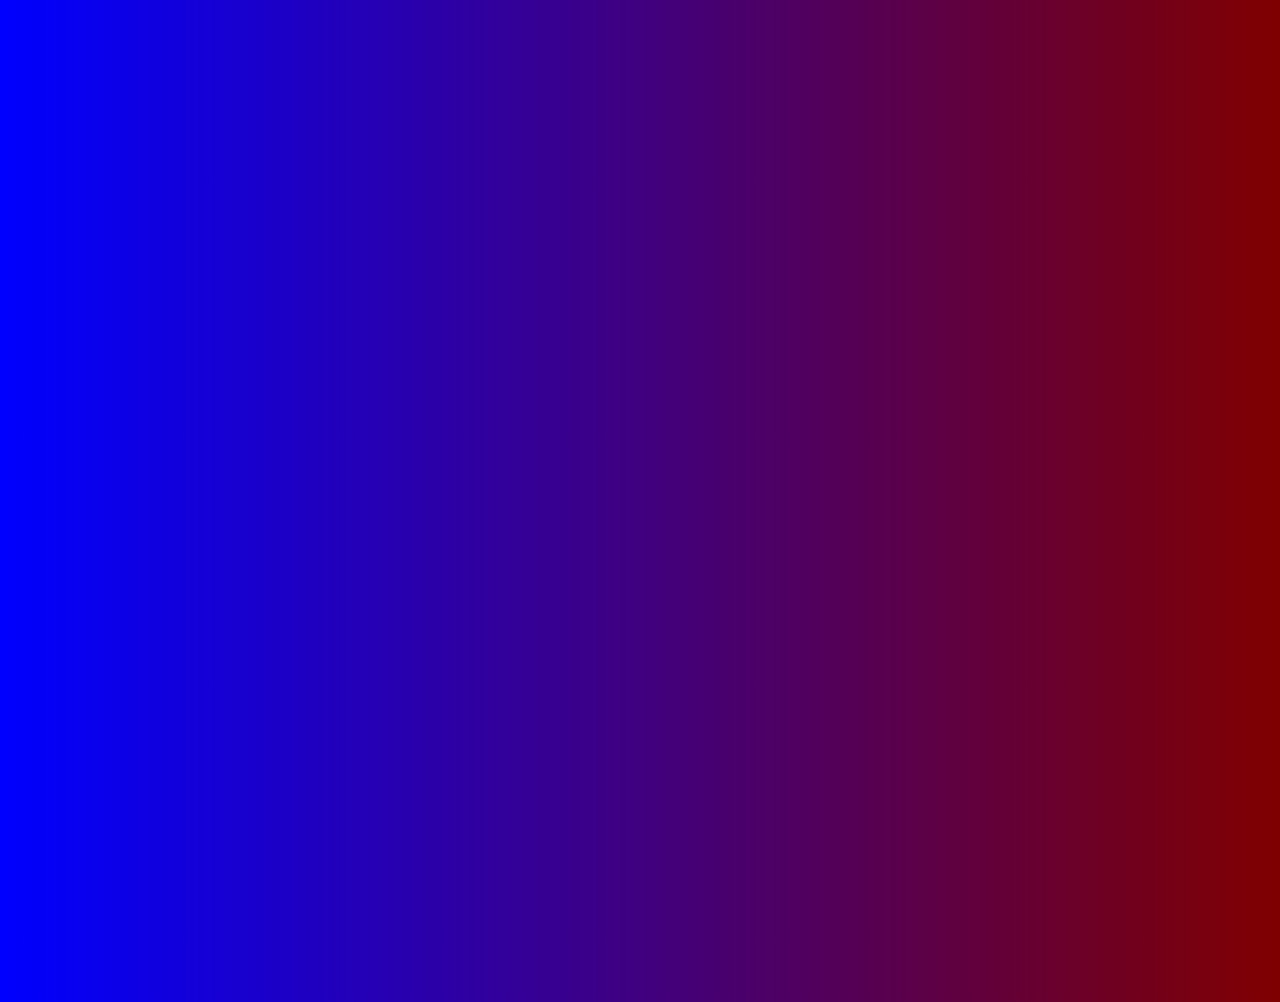
<file: tennis.html>
<html>
    <head>
        <title>
            Rodger vs People
        </title>
        <link rel="stylesheet" href="style.css">
        <meta name="viewport" content="width=device-width, initial-scale=1.0">
        <link rel="stylesheet" href="https://maxcdn.bootstrapcdn.com/bootstrap/3.4.0/css/bootstrap.min.css">
        <script src="https://ajax.googleapis.com/ajax/libs/jquery/3.4.1/jquery.min.js"></script>
        <script src="https://maxcdn.bootstrapcdn.com/bootstrap/3.4.0/js/bootstrap.min.js"></script>
        <link rel="preconnect" href="https://fonts.googleapis.com">
        <link rel="preconnect" href="https://fonts.gstatic.com" crossorigin>
        <link href="https://fonts.googleapis.com/css2?family=Sixtyfour&display=swap" rel="stylesheet">
        <script src="goku.js"></script>

    </head>
    <div id="border">
    <body>
        <center>
            <button class="btn btn-danger" style="border-style:inset" onclick="goback()">Go back</button>
        </center>
            <h1 id="Goku" class="btn-primary" style="text-align: center">Federar versus People</h1>
            <br>
            <br>
            <br>
            <h2 style="float-left; background-color: lightgreen;">Attributes</h2>
            <span>
                <div class="col-lg-6">
                    <img src="fed.jpg" style="float-left;">
                    <br>
                    <br>
                    <select style="float:left;">
                        <option value="1">
                            For a long period of time, he was the ranked 1 in mens singles tennis
                        </option>
                        <option value="2">
                            His fastest serve was 230km/h
                        </option>
                        <option value="3">
                            He uses a wide variety of shots
                        </option>
                        <option value="4">
                            has bet the current world no 1 a couple times
                        </option>
                    </select>
                </div>

                <a href="https://www.youtube.com/watch?v=_u_GEqRHxV8&pp=ygUaZmVkZXJlciB0ZW5uaXMgaGlnaGxpZ2h0cyA%3D">View His best Tennis Plays</a>
                
                <div class="col-lg-6">
                
                    <img id="modalimg" src="rar.jpg" style="float:right; margin-bottom:2000px;">
                    <br>
                    <br>
                    <br>
                    <br>
                
            
                <button id="btn-primary" data-toggle="modal" data-target="#myModal"style="float:right;">Who he can beat</button>
                <br>
                <div id="myModal" class="modal fade">
                    <div class="modal-content">
                        <div class="modal-header">
                            <h4>Who Rodjer can Beat</h4>
                            <button class="close" data-dismiss="modal">&times;</button>
                        </div>
                        <div class="modal-body">
                            <p>Federar is just a guy. He definitely can't beat any of the fictional characters here. But a talk is if he can beat the rock. The rock is an actor for wrestling and is extremely strong. But, Federer has speed/agility and weapon advantage. So, Federer has a good chance of beating Dwayne but it could go either way</p>
                            <img src="rodj.jpg">
                        </div>
                    </div>
                </div>
            </div>
            </span>
            
            

        
    </body>
</div>
</html>
</file>
<file: style.css>
#title{
    background-color: gold;
    width:800px;
    font-size:50px;
    font-weight: 2000;
    height:150px;
    font-family: 'Sixtyfour', sans-serif;
    text-align:center;
    border-style:dashed;

}
img{
    width:300px;
    height:300px;
    border-radius: 50px;
    border: 20px solid;
    border-style:groove;
    padding:5px;
    margin:3px;
}
body{
    background-image: linear-gradient(to right, blue , maroon);
}
#info{
    background-color: gray;
    border-radius: 50px;
    color: white;
    float:left;
    
}
button{
    background-color: red;
}
#fight{
    background-color: darkred;
    border-radius: 30px;
    color: white;
}
h4{
    background-color: chocolate;
    color: aliceblue;
    font-size: medium;
}
h2{
    width:200px;
}
#Goku{
    background-color: lightblue;
    color: orange;
    border-radius: 35px;

}
a{
    background-color:blanchedalmond;
    text-align: center;
    font-size: medium;
}
#border{
    border-style:groove;
    border-width: 50px;
}
</file>
